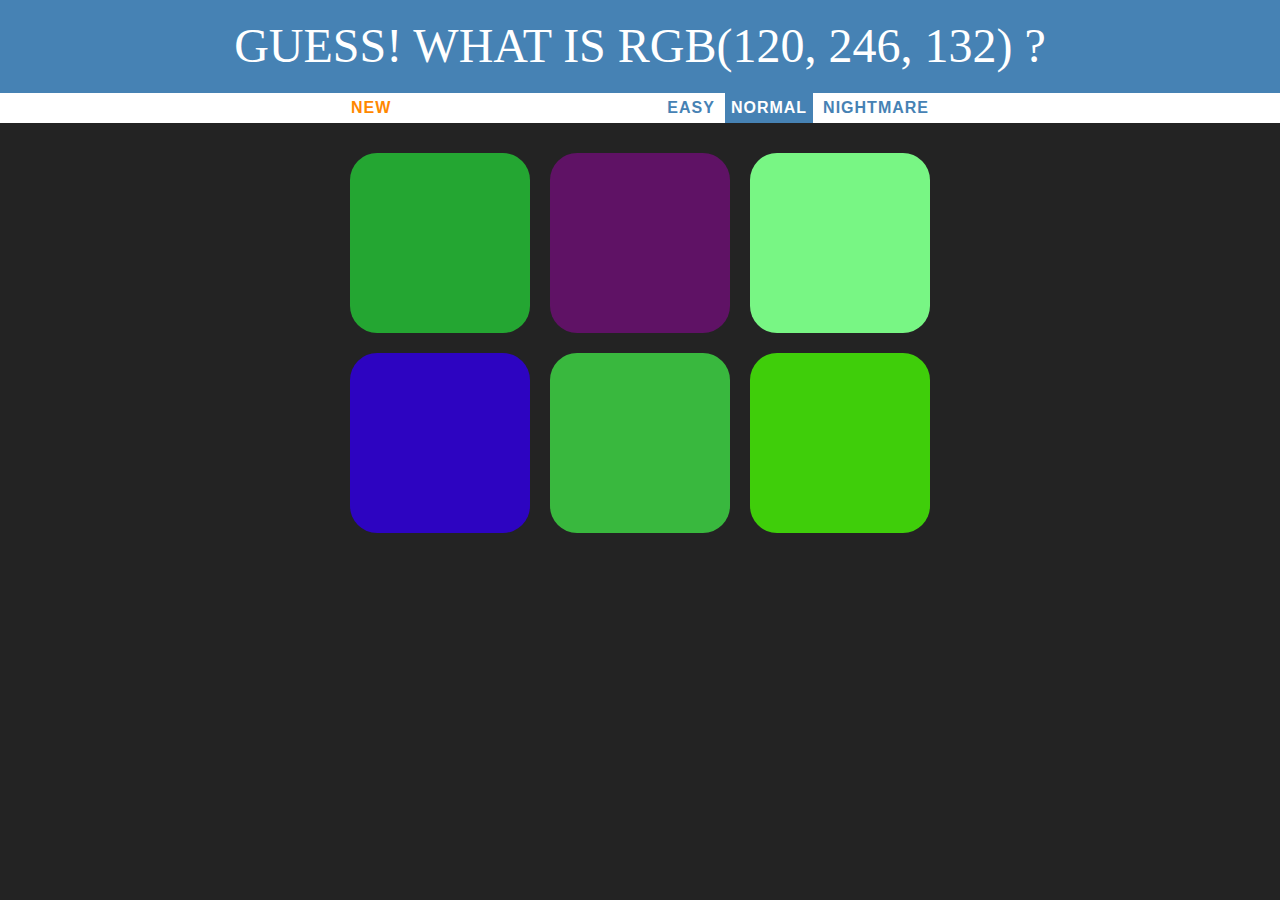
<file: ColorGame/index.html>
<!DOCTYPE html>
<html lang="en">
<head>
    <meta charset="UTF-8">
    <meta name="viewport" content="width=device-width, initial-scale=1.0">
    <meta http-equiv="X-UA-Compatible" content="ie=edge">
    <link rel="stylesheet"  type="text/css" href="./style.css">
    <title>Color Guessing Game</title>
</head>
<body>
    <h1>Guess! What is <span id="colorDisplay">RGB</span> ?</h1>
    <div id="stripe">
        <button id="reset">New</button>
        <span id="message"></span>
        <button class="mode">Easy</button>
        <button class="mode selected">Normal</button>
        <button class="mode">Nightmare</button>
    </div>
    <div id="container">
        <div class="square"></div>
        <div class="square"></div>
        <div class="square"></div>
        <div class="square"></div>
        <div class="square"></div>
        <div class="square"></div>
    </div>

</body>

<script src="./colorGame.js"></script>
</html>
</file>
<file: ColorGame/style.css>
body {
    background-color: #232323;
    margin: 0;
    font-family: "Montserrat", "Avenir";

}

h1 {
    color: white;
    line-height: 1.1;
    text-align: center;
    background: steelblue;
    margin: 0;
    font-weight: normal;
    text-transform: uppercase;
    padding: 20px 0;
    font-size: 300%;
}

.square {
    width: 30%;
    background: purple;
    padding-bottom: 30%;
    float: left;
    margin: 1.66%;
    border-radius: 15%;
    transition: background 0.6s;
    -webkit-transition: background 0.6s;
    -moz-transition: background 0.6s;
}

#container {
    margin: 20px auto;
    max-width: 600px;
}

#stripe {
    background: white;
    height: 30px;
    text-align: center;
}

.selected {
    color: white;
    background: steelblue;
}

#reset {
    color: #FF8800;
}

#message {
    display: inline-block;
    width: 20%;
    font-weight: 500;
}

button {
    border: none;
    background: none;
    text-transform: uppercase;
    height: 100%;
    font-weight: 700;
    color: steelblue;
    letter-spacing: 1px;
    font-size: inherit;
    transition: all 0.3s;
    outline: none;
}

button:hover {
    color: white;
    background: steelblue;
}
</file>
